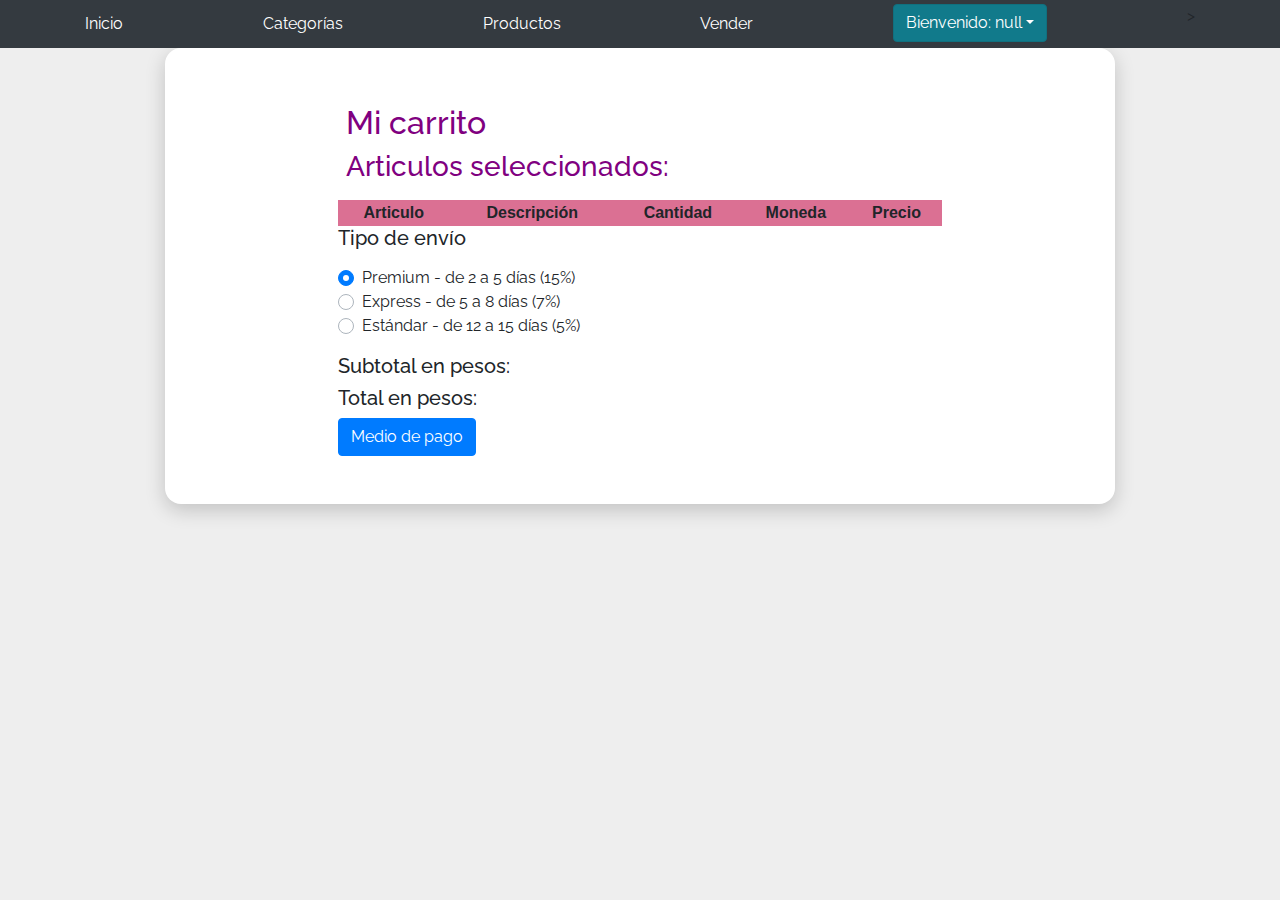
<file: cart.html>
<!DOCTYPE html>
<!-- saved from url=(0049)https://getbootstrap.com/docs/4.3/examples/album/ -->
<html lang="en">

<head>
  <meta http-equiv="Content-Type" content="text/html; charset=UTF-8">

  <meta name="viewport" content="width=device-width, initial-scale=1, shrink-to-fit=no">
  <meta name="description" content="">
  <title>eMercado - Todo lo que busques está aquí</title>

  <link rel="canonical" href="https://getbootstrap.com/docs/4.3/examples/album/">
  <link href="https://fonts.googleapis.com/css?family=Raleway:300,300i,400,400i,700,700i,900,900i" rel="stylesheet">
  
  <style>
    .bd-placeholder-img {
      font-size: 1.125rem;
      text-anchor: middle;
      -webkit-user-select: none;
      -moz-user-select: none;
      -ms-user-select: none;
      user-select: none;
    }

    @media (min-width: 768px) {
      .bd-placeholder-img-lg {
        font-size: 3.5rem;
      }
    }
  </style>
  <link href="css/bootstrap.min.css" rel="stylesheet">
  <link href="css/styles.css" rel="stylesheet">
  <link href="css/dropzone.css" rel="stylesheet">
  <link href="css/cart.css" rel="stylesheet">
</head>

<body>
  <nav class="site-header sticky-top py-1 bg-dark">
    <div class="container d-flex flex-column flex-md-row justify-content-between">
      <a class="py-2 d-none d-md-inline-block" href="index.html">Inicio</a>
      <a class="py-2 d-none d-md-inline-block" href="categories.html">Categorías</a>
      <a class="py-2 d-none d-md-inline-block" href="products.html">Productos</a>
      <a class="py-2 d-none d-md-inline-block" href="sell.html">Vender</a>
      <div class="dropdown show">
        <a class="btn btn-info dropdown-toggle" href="#" role="button" id="usuario" data-toggle="dropdown" aria-haspopup="true" aria-expanded="false">NombreUser</a>
        <div class="dropdown-menu" aria-labelledby="dropdownMenuLink">
          <a class="dropdown-item" href="cart.html">Carrito</a>
          <a class="dropdown-item" href="my-profile.html">Mi Perfil</a>
          <a class="dropdown-item" href="index.html" id="cierre">Cerrar Sesión</a>
        </div>
      </div>>
    </div>
  </nav>
  <div class="row card">
    <div class="container mt-5 mb-5">
      <div class="d-flex justify-content-center row">
          <div class="col-md-8 container">
              <div class="p-2">
                  <h2>Mi carrito</h2>
                  <div class="d-flex flex-row align-items-center pull-right"><h3 class="mr-1">Articulos seleccionados:</h3><i class="fa fa-angle-down"></i></div>
              </div>
              
                <table class="container">
                    <thead><tr><th>Articulo</th><th>Descripción</th><th>Cantidad</th><th>Moneda</th><th>Precio</th></tr></thead>
                    <tbody id="articulos">
                        
                    </tbody>  
                   
                </table>
                <h5 class="mb-3">Tipo de envío</h5>
              
                <div class="d-block my-3">
                <div class="custom-control custom-radio">
                  <input id="premiumradio" name="tipodeenvio" type="radio" class="custom-control-input"  required="" checked onclick="envio()">
                  <label class="custom-control-label" for="premiumradio">Premium - de 2 a 5 días (15%)</label>
                </div>
                <div class="custom-control custom-radio">
                  <input id="expressradio" name="tipodeenvio" type="radio" class="custom-control-input" required="" onclick="envio()">
                  <label class="custom-control-label" for="expressradio">Express - de 5 a 8 días (7%)</label>
                </div>
                 <div class="custom-control custom-radio">
                  <input id="standardradio" name="tipodeenvio" type="radio" class="custom-control-input" required="" onclick="envio()">
                  <label class="custom-control-label" for="standardradio">Estándar - de 12 a 15 días (5%)</label>
                 </div>
                
                  </div>
                 <h5 class="" id="subtotal" type="button">Subtotal en pesos: </h5>
                 <h5 class="" id="total" type="button">Total en pesos: </h5>
                 <button type="button" class="btn btn-primary" data-toggle="modal" data-target="#exampleModal">
                  Medio de pago
                 </button>
              </div>
              
          </div>
         
      </div>
  </div>
  <!-- Button trigger modal -->


<!-- Modal -->
<div class="modal fade" id="exampleModal" tabindex="-1" aria-labelledby="exampleModalLabel" aria-hidden="true">
  <div class="modal-dialog">
    <div class="modal-content">
      <div class="modal-header">
        <h5 class="modal-title" id="exampleModalLabel">Medio de pago</h5>
        <button type="button" class="close" data-dismiss="modal" aria-label="Close">
          <span aria-hidden="true">&times;</span>
        </button>
      </div>
      <div class="modal-body">
        <div class="custom-control custom-radio mt-3">
          <input type="radio"  onclick="metodoenvio()" id="customRadio1" name="customRadio" class="custom-control-input" data-toggle="collapse" href="#tarjetadecredito" role="button">
          <label class="custom-control-label" for="customRadio1">Tarjeta de credito</label>
        </div>
        <div class="collapse" id="tarjetadecredito">
          <div class="row mt-3">
        <div class="col-md-6"> <label for="modalnombreReg">Nombre titular</label> 
          <input type="text" id="modalnombreReg" class="bg-light form-control" placeholder="Ingrese su nombre"> 
        </div>
        <div class="col-md-6"> <label for="modalnombreReg">Numero de tarjeta</label> 
          <input type="text" id="modalnombreReg" class="bg-light form-control" placeholder="Ingrese numero de tarjeta"> 
        </div>
        <div class="col-md-6"> <label for="modalnombreReg">Vencimiento</label> 
          <input type="month" id="modalnombreReg" class="bg-light form-control"> 
        </div>
        <div class="col-md-4"> <label for="modalnombreReg">CVV</label> 
          <input type="text" id="modalnombreReg" class="bg-light form-control" placeholder="CVV"> 
        </div>
        </div>
        </div>
        
        <div class="custom-control custom-radio mt-3">
          <input type="radio" onclick="metodoenvio()" id="customRadio2" name="customRadio" class="custom-control-input" data-toggle="collapse" href="#transferenciaBancaria" role="button">
          <label class="custom-control-label" for="customRadio2">Transferencia Bancaria</label>
        </div>

        <div class="collapse" id="transferenciaBancaria">
          <div class="row mt-3">
            <div class="col-6">
              <label for="productName">Número de Cuenta</label>
              <input type="text" class="form-control" id="productName" placeholder="Cuenta bancaria" value="">
              <label for="productName">Banco</label>
              <input type="text" class="form-control" id="productName1" placeholder="Banco" value="">
              <div class="invalid-feedback">
                Ingrese un número de cuenta
              </div>
            </div>
          </div>
        </div>
       <div class="modal-footer">
        <button type="button" class="btn btn-secondary" data-dismiss="modal">Close</button>
        <button type="button" class="btn btn-primary">Save changes</button>
       </div>
    </div>
    </div>
  </div>
</div>
    
  

      
  <div id="spinner-wrapper">
    <div class="lds-ring">
    </div>
  </div>
  <script src="js/jquery-3.4.1.min.js"></script>
  <script src="js/bootstrap.bundle.min.js"></script>
  <script src="js/dropzone.js"></script>
  <script src="js/init.js"></script>
  <script src="js/cart.js"></script>
  <script src="js/login.js"></script>
  <script src="js/my-profile.js"></script>
</body>

</html>
</file>
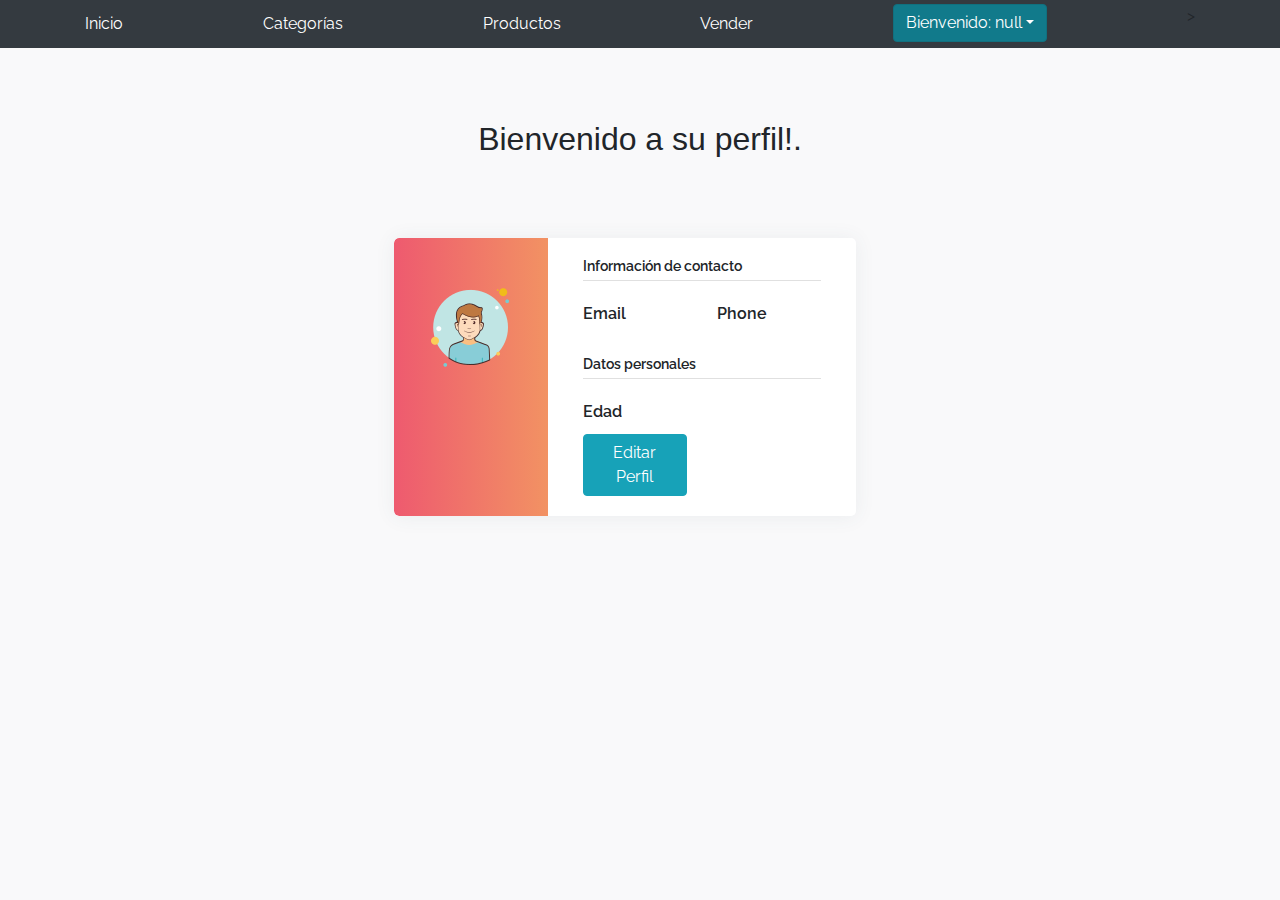
<file: my-profile.html>
<!DOCTYPE html>
<!-- saved from url=(0049)https://getbootstrap.com/docs/4.3/examples/album/ -->
<html lang="en">

<head>
  <meta http-equiv="Content-Type" content="text/html; charset=UTF-8">
  <meta name="viewport" content="width=device-width, initial-scale=1, shrink-to-fit=no">
  <meta name="description" content="">
  <title>eMercado - Todo lo que busques está aquí</title>

  <link rel="canonical" href="https://getbootstrap.com/docs/4.3/examples/album/">
  <link href="https://fonts.googleapis.com/css?family=Raleway:300,300i,400,400i,700,700i,900,900i" rel="stylesheet">
  <link href="css/bootstrap.min.css" rel="stylesheet">
  <link href="css/styles.css" rel="stylesheet">
  <link href="css/dropzone.css" rel="stylesheet">
  <link href="css/profile.css" rel="stylesheet">
</head>

<body>
  <nav class="site-header sticky-top py-1 bg-dark">
    <div class="container d-flex flex-column flex-md-row justify-content-between">
      <a class="py-2 d-none d-md-inline-block" href="index.html">Inicio</a>
      <a class="py-2 d-none d-md-inline-block" href="categories.html">Categorías</a>
      <a class="py-2 d-none d-md-inline-block" href="products.html">Productos</a>
      <a class="py-2 d-none d-md-inline-block" href="sell.html">Vender</a>
      <div class="dropdown show">
        <a class="btn btn-info dropdown-toggle" href="#" role="button" id="usuario" data-toggle="dropdown" aria-haspopup="true" aria-expanded="false">NombreUser</a>
        <div class="dropdown-menu" aria-labelledby="dropdownMenuLink">
          <a class="dropdown-item" href="cart.html">Carrito</a>
          <a class="dropdown-item" href="my-profile.html">Mi Perfil</a>
          <a class="dropdown-item" href="index.html" id="cierre">Cerrar Sesión</a>
        </div>
      </div>>
    </div>
  </nav>



<!-- Modal -->
<div class="modal fade" id="exampleModal" tabindex="-1" role="dialog" aria-labelledby="exampleModalLabel" aria-hidden="true">
  <div class="modal-dialog modal-lg" role="document">
    <div class="modal-content">
      <div class="modal-header">
        <h5 class="modal-title" id="exampleModalLabel">Editar Perfil</h5>
        <button type="button" class="close" data-dismiss="modal" aria-label="Close">
          <span aria-hidden="true">&times;</span>
        </button>
      </div>
      <div class="modal-body">
        <input type="file"onchange='previewFile()' id="modalimgPre" class="form-control-file">
        <div class="row py-2">
          <div class="col-md-6"> <label for="modalnombreReg">Nombre</label> 
          <input type="text" id="modalnombreReg" class="bg-light form-control" placeholder="Ingrese su nombre"> </div>
          <div class="col-md-6 pt-md-0 pt-3"> <label for="modalapellidoReg">Apellido</label> 
          <input type="text" id="modalapellidoReg" class="bg-light  form-control" placeholder="Ingrese su apellido">
          </div>
      </div>
        <div class="row py-2">
          <div class="col-md-6"> <label for="modalemailReg">Dirección de Email</label> 
          <input type="text" id="modalemailReg" class="bg-light form-control" placeholder="Ingrese su email"> </div>
          <div class="col-md-6 pt-md-0 pt-3"> <label for="modaledadReg">Edad</label> 
          <input type="number" id="modaledadReg" class="bg-light  form-control" placeholder="Ingrese su edad">
          </div>
          <div class="col-md-6 pt-md-0 pt-3"> <label for="modaltelefonoReg">Telefono</label> 
          <input type="tel" id="modaltelefonoReg" class="bg-light  form-control" placeholder="Ingrese su telefono"></div>
      </div>
     
      </div>
      <div class="modal-footer">
        <button type="button" class="btn btn-secondary" data-dismiss="modal">Close</button>
        <button type="button" class="btn btn-primary" onclick="registroNuevo()"data-dismiss="modal">Save changes</button>
      </div>
    </div>
  </div>
</div>
                      
  <main role="main" >
    <div class="text-center mt-5 p-4">
      <h2>Bienvenido a su perfil!.</h2>       
    </div> 
   <div class="container">
    <div class="page-content page-container" id="page-content">
      <div class="padding">
          <div class="row container d-flex justify-content-center">
              <div class="col-xl-6 col-md-12">
                  <div class="card user-card-full">
                      <div class="row m-l-0 m-r-0">
                          <div class="col-sm-4 bg-c-lite-green user-profile">
                              <div class="card-block text-center text-white">
                                  <div class="m-b-25"> <img src="img/avatar.png" height="100" class="img-radius" alt="User-Profile-Image" id="imgPerf"> </div>
                                  <h6 class="f-w-600" id="nombrePerfil"></h6>
                              </div>
                          </div>
                          <div class="col-sm-8">
                              <div class="card-block">
                                  <h6 class="m-b-20 p-b-5 b-b-default f-w-600">Información de contacto</h6>
                                  <div class="row">
                                      <div class="col-sm-6">
                                          <p class="m-b-10 f-w-600">Email</p>
                                          <h6 class="text-muted f-w-400"id="emailPerfil"></h6>
                                      </div>
                                      <div class="col-sm-6">
                                          <p class="m-b-10 f-w-600">Phone</p>
                                          <h6 class="text-muted f-w-400" id="telefonoPerfil"></h6>
                                      </div>
                                  </div>
                                  <h6 class="m-b-20 m-t-40 p-b-5 b-b-default f-w-600">Datos personales</h6>
                                  <div class="row">
                                      <div class="col-sm-6">
                                          <p class="m-b-10 f-w-600" >Edad</p>
                                          <h6 class="text-muted f-w-400"id="edadPerfil"></h6>
                                          <button class= "btn btn-info" type="button" data-toggle="modal" data-target="#exampleModal">Editar Perfil</button>
                                      </div>
                                      
                                  </div>

                              </div>
                          </div>
                      </div>
                  </div>
              </div>
          </div>
      </div>
  </div> 
     
   </div>

  
  <script src="js/jquery-3.4.1.min.js"></script>
  <script src="js/bootstrap.bundle.min.js"></script>
  <script src="js/dropzone.js"></script>
  <script src="js/init.js"></script>
  <script src="js/login.js"></script>
  <script src="js/my-profile.js"></script>
</body>

</html>
</file>
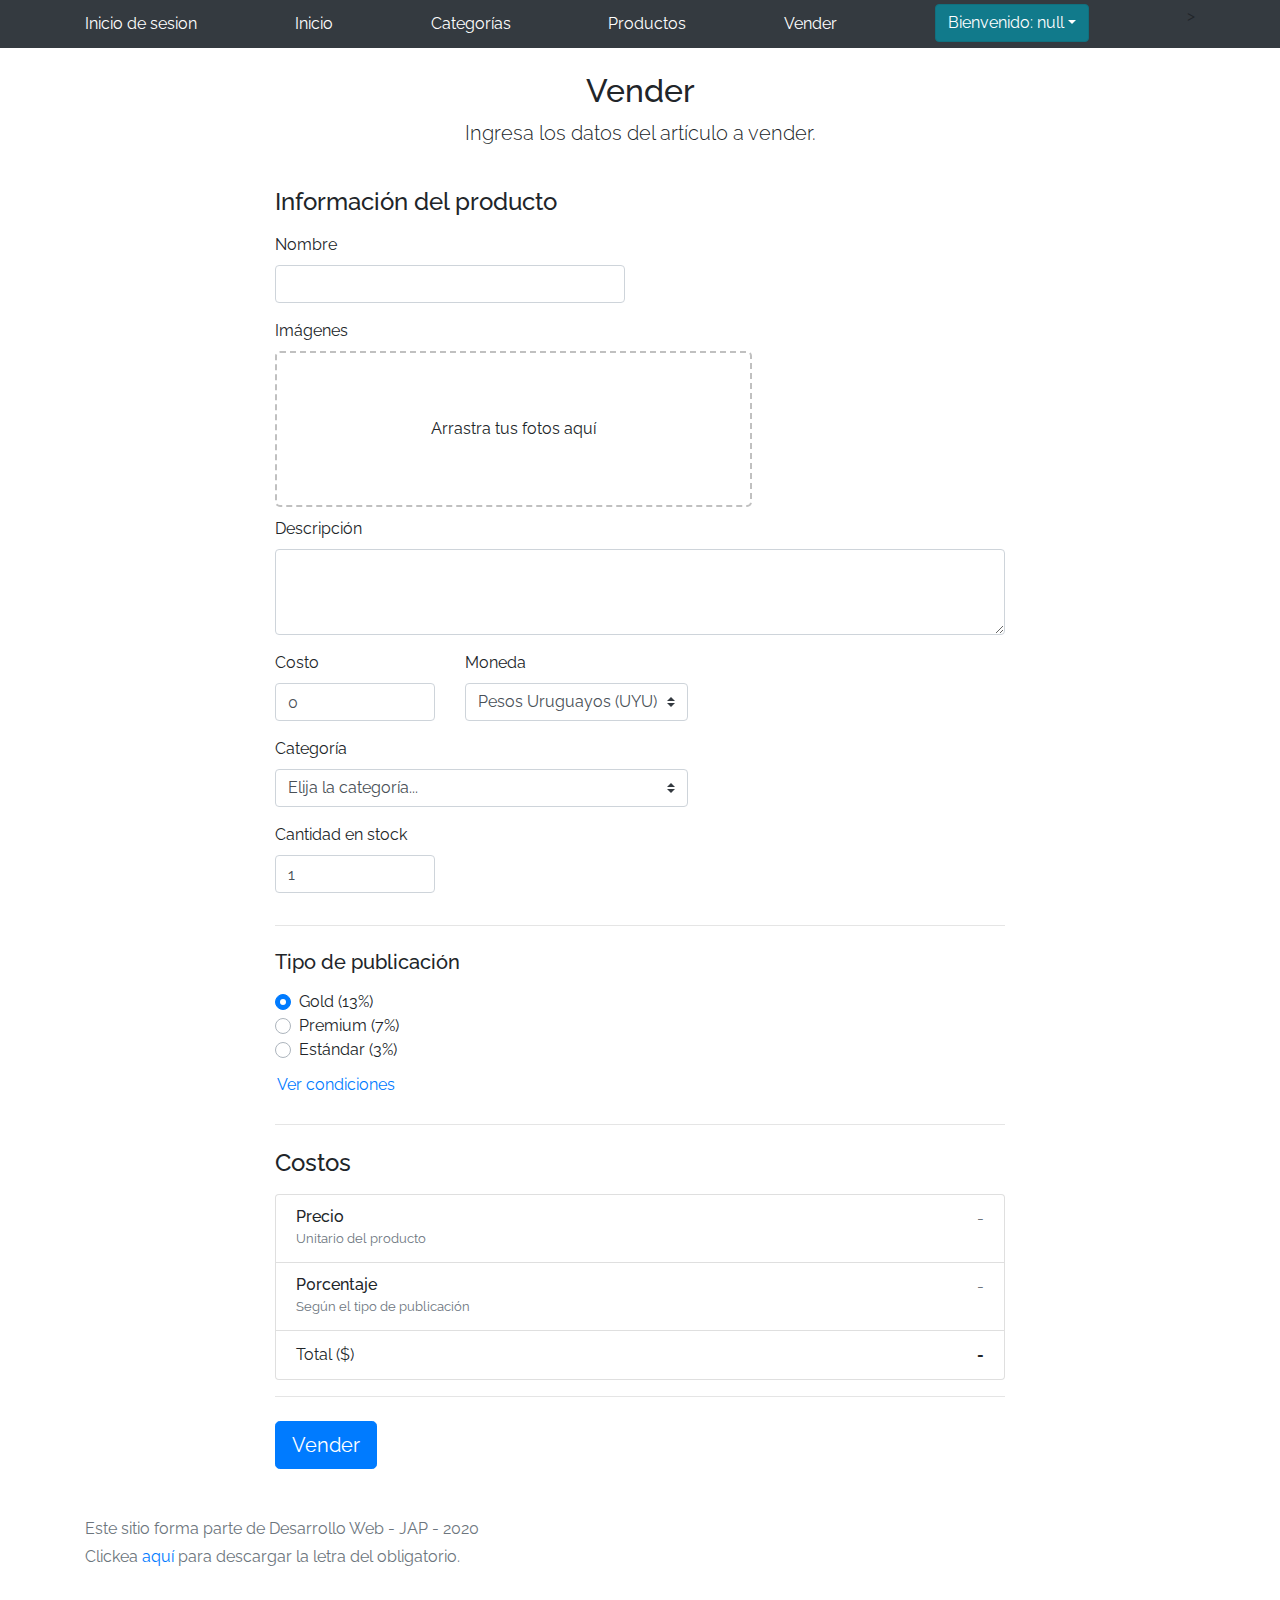
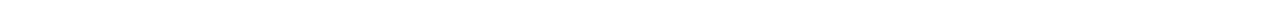
<file: sell.html>
<!DOCTYPE html>
<!-- saved from url=(0049)https://getbootstrap.com/docs/4.3/examples/album/ -->
<html lang="en"><head><meta http-equiv="Content-Type" content="text/html; charset=UTF-8">
    
    <meta name="viewport" content="width=device-width, initial-scale=1, shrink-to-fit=no">
    <meta name="description" content="">
    <title>eMercado - Todo lo que busques está aquí</title>

    <link rel="canonical" href="https://getbootstrap.com/docs/4.3/examples/album/">
    <link href="https://fonts.googleapis.com/css?family=Raleway:300,300i,400,400i,700,700i,900,900i" rel="stylesheet">

    <style>
      .bd-placeholder-img {
        font-size: 1.125rem;
        text-anchor: middle;
        -webkit-user-select: none;
        -moz-user-select: none;
        -ms-user-select: none;
        user-select: none;
      }

      @media (min-width: 768px) {
        .bd-placeholder-img-lg {
          font-size: 3.5rem;
        }
      }
    </style>
    <link href="css/bootstrap.min.css" rel="stylesheet">
    <link href="css/styles.css" rel="stylesheet">
    <link href="css/dropzone.css" rel="stylesheet">
  </head>
  <body>
    <nav class="site-header sticky-top py-1 bg-dark">
        <div class="container d-flex flex-column flex-md-row justify-content-between">
            <a class="py-2 d-none d-md-inline-block" href="index.html">Inicio de sesion</a>
            <a class="py-2 d-none d-md-inline-block" href="home.html">Inicio</a>
            <a class="py-2 d-none d-md-inline-block" href="categories.html">Categorías</a>
            <a class="py-2 d-none d-md-inline-block" href="products.html">Productos</a>
            <a class="py-2 d-none d-md-inline-block" href="sell.html">Vender</a>
            <div class="dropdown show">
              <a class="btn btn-info dropdown-toggle" href="#" role="button" id="usuario" data-toggle="dropdown" aria-haspopup="true" aria-expanded="false">NombreUser</a>
              <div class="dropdown-menu" aria-labelledby="dropdownMenuLink">
                <a class="dropdown-item" href="cart.html">Carrito</a>
                <a class="dropdown-item" href="my-profile.html">Mi Perfil</a>
                <a class="dropdown-item" href="index.html" id="cierre">Cerrar Sesión</a>
              </div>
            </div>>
        </div>
    </nav>
      <div class="container">
        <div class="text-center p-4">
          <h2>Vender</h2>
          <p class="lead">Ingresa los datos del artículo a vender.</p>
        </div>
        <div class="row justify-content-md-center">
          <div class="col-md-8 order-md-1">
            <h4 class="mb-3">Información del producto</h4>
            <form class="needs-validation" id="sell-info">
              <div class="row">
                <div class="col-md-6 mb-3">
                  <label for="productName">Nombre</label>
                  <input type="text" class="form-control" id="productName" placeholder="" value="" >
                  <div class="invalid-feedback">
                    Ingresa un nombre
                  </div>
                </div>
              </div>
              <div class="row">
                <div class="col-md-8 order-md-1">
                    <label for="zip">Imágenes</label>
                    <div class="needsclick dz-clickable" id="file-upload">
                      <div class="dz-message needsclick">
                        Arrastra tus fotos aquí<br>
                      </div>
                    </div>
                </div>
              </div>
              <div class="row">
                  <div class="col-md-12 mb-3">
                      <label for="productDescription">Descripción</label>
                      <textarea class="form-control" id="productDescription" rows="3"></textarea>
                  </div>
                </div>
              <div class="row">
                <div class="col-md-3 mb-3">
                  <label for="zip">Costo</label>
                  <input type="number" class="form-control" id="productCostInput" placeholder="" required="" value="0" min="0">
                  <div class="invalid-feedback">
                    El costo debe ser mayor que 0.
                  </div>
                </div>
                <div class="col-md-4 mb-3">
                    <label for="state">Moneda</label>
                    <select class="custom-select d-block w-100" id="productCurrency" required="">
                      <option selected>Pesos Uruguayos (UYU)</option>
                      <option>Dólares (USD)</option>
                    </select>
                    <div class="invalid-feedback">
                      Ingresa una categoría válida.
                    </div>
                  </div>
              </div>
              <div class="row">
                  <div class="col-md-7 mb-3">
                  <label for="state">Categoría</label>
                  <select class="custom-select d-block w-100" id="productCategory">
                    <option value="">Elija la categoría...</option>
                    <option>Autos</option>
                    <option>Juguetes</option>
                    <option>Muebles</option>
                    <option>Herramientas</option>
                    <option>Computadoras</option>
                    <option>Vestimenta</option>
                  </select>
                  <div class="invalid-feedback">
                    Por favor ingresa una categoría válida.
                  </div>
                </div>
              </div>
              <div class="row">
                  <div class="col-md-3 mb-3">
                    <label for="productCountInput">Cantidad en stock</label>
                    <input type="number" class="form-control" id="productCountInput" placeholder="" required="" value="1" min="0">
                    <div class="invalid-feedback">
                      La cantidad es requerida.
                    </div>
                  </div>
                </div>
              <hr class="mb-4">
              <h5 class="mb-3">Tipo de publicación</h5>
              <div class="d-block my-3">
                <div class="custom-control custom-radio">
                  <input id="goldradio" name="publicationType" type="radio" class="custom-control-input" checked="" required="">
                  <label class="custom-control-label" for="goldradio">Gold (13%)</label>
                </div>
                <div class="custom-control custom-radio">
                  <input id="premiumradio" name="publicationType" type="radio" class="custom-control-input" required="">
                  <label class="custom-control-label" for="premiumradio">Premium (7%)</label>
                </div>
                <div class="custom-control custom-radio">
                  <input id="standardradio" name="publicationType" type="radio" class="custom-control-input" required="">
                  <label class="custom-control-label" for="standardradio">Estándar (3%)</label>
                </div>
                <div class="row">
                  <button type="button" class="m-1 btn btn-link" data-toggle="modal" data-target="#contidionsModal">Ver condiciones</button>
                </div>
              </div>
              <hr class="mb-4">
              <h4 class="mb-3">Costos</h4>
              <ul class="list-group mb-3">
                  <li class="list-group-item d-flex justify-content-between lh-condensed">
                    <div>
                      <h6 class="my-0">Precio</h6>
                      <small class="text-muted">Unitario del producto</small>
                    </div>
                    <span class="text-muted" id="productCostText">-</span>
                  </li>
                  <li class="list-group-item d-flex justify-content-between lh-condensed">
                    <div>
                      <h6 class="my-0">P0rcentaje</h6>
                      <small class="text-muted">Según el tipo de publicación</small>
                    </div>
                    <span class="text-muted" id="comissionText">-</span>
                  </li>
                  <li class="list-group-item d-flex justify-content-between">
                    <span>Total ($)</span>
                    <strong id="totalCostText">-</strong>
                  </li>
                </ul>
              <hr class="mb-4">
              <button class="btn btn-primary btn-lg" type="submit">Vender</button>
            </form>
          </div>
        </div>
      </div>
      <footer class="text-muted">
        <div class="container">
            <p>Este sitio forma parte de Desarrollo Web - JAP - 2020</p>
            <p>Clickea <a target="_blank" href="Letra.pdf">aquí</a> para descargar la letra del obligatorio.</p>
        </div>
      </footer>
      <div class="alert fade" role="alert" id="alertResult">
          <span id="resultSpan"></span>
          <button type="button" class="close" data-dismiss="alert" aria-label="Close">
              <span aria-hidden="true">&times;</span>
          </button>
      </div>

      <div class="modal fade" tabindex="-1" role="dialog" id="contidionsModal">
        <div class="modal-dialog" role="document">
          <div class="modal-content">
            <div class="modal-header">
              <h5 class="modal-title">Condiciones de publicación</h5>
              <button type="button" class="close" data-dismiss="modal" aria-label="Close">
                <span aria-hidden="true">&times;</span>
              </button>
            </div>
            <div class="modal-body">
              <div class="container">
                  <div class="row">
                      <h5 class="text-warning">Gold (13%)</h5>
                      <p class="muted text-justify">Tu producto se verá de forma promocionada en portada, además de las condiciones de Premium y Estándar.</p>
                  </div>
                  <hr>
                  <div class="row">
                      <h5 class="text-primary">Stándar (7%)</h5>
                      <p class="muted text-justify">Se mostrará el producto en los primeros lugares de resultados de búsqueda, así cómo cuando se ingrese a la categoría que pertenezca.</p>
                  </div>
                  <hr>
                  <div class="row">
                      <h5 class="text-secondary">Estándar (3%)</h5>
                      <p class="muted text-justify">El producto se listará en la categoría correspondiente, así como en los resultados de búsquedas que coincidan con las palabras claves en el nombre.</p>
                  </div>
              </div>
            </div>
            <div class="modal-footer">
              <button type="button" class="btn btn-primary" data-dismiss="modal">Cerrar</button>
            </div>
          </div>
        </div>
      </div>
      <div id="spinner-wrapper"><div class="lds-ring"><div></div><div></div><div></div><div></div></div></div>
      <script src="js/jquery-3.4.1.min.js"></script>
      <script src="js/bootstrap.bundle.min.js"></script>
      <script src="js/dropzone.js"></script>
      <script src="js/init.js"></script>
      <script src="js/sell.js"></script>
      <script src="js/login.js"></script>
    </body>
</html>
</file>
<file: css/styles.css>
.jumbotron, .card-body, .container, .site-header{
    font-family: 'Raleway', serif !important;
}

.jumbotron .display-4{
    font-weight: bold;
}

.jumbotron {
  height: 50vh;
  padding: 5em inherit;
  margin-bottom: 0;
  background-color: #53C0FB;
  background: url('../img/cover_back.png');
  background-size: cover;
  background-position: center;
  background-repeat: no-repeat;
  color: black;
  font-weight: bold;
}

@media (min-width: 768px) {
  .jumbotron {
    padding-top: 6rem;
    padding-bottom: 6rem;
  }
}

.jumbotron p:last-child {
  margin-bottom: 0;
}

.jumbotron-heading {
  font-weight: 300;
}

.jumbotron .container {
  max-width: 40rem;
  background-color: rgba(255, 255, 255, 0.5);
  border-radius: 10px;
  text-shadow: 1px 1px 2px grey;
}

.jumbotron .lead{
  font-size: 38px;
}

footer {
  padding-top: 3rem;
  padding-bottom: 3rem;
}

footer p {
  margin-bottom: .25rem;
}
.btn-light{
background:linear-gradient(rgb(0, 92, 128), rgb(12, 131, 95))

}
.site-header a {
  color: white;
  transition: ease-in-out color .15s;
}

.light-text {
  color: white;
}

.site-header .dropdown-menu a {
  color: black;
}

.dropzone{
  border: 2px dashed #0087F7;
  border-radius: 5px;
  background: white;
}

.alert{
  position: fixed;
  top:80px;
  width: 50%;
  left: 50%;
  transform: translate(-50%, 0);
}

.lds-ring {
  display: inline-block;
  position: relative;
  width: 64px;
  height: 64px;
  top:50%;
  left: 50%;
}
.lds-ring div {
  box-sizing: border-box;
  display: block;
  position: absolute;
  width: 51px;
  height: 51px;
  margin: 6px;
  border: 6px solid #fff;
  border-radius: 50%;
  animation: lds-ring 1.2s cubic-bezier(0.5, 0, 0.5, 1) infinite;
  border-color: #fff transparent transparent transparent;
}
.lds-ring div:nth-child(1) {
  animation-delay: -0.45s;
}
.lds-ring div:nth-child(2) {
  animation-delay: -0.3s;
}
.lds-ring div:nth-child(3) {
  animation-delay: -0.15s;
}
@keyframes lds-ring {
  0% {
    transform: rotate(0deg);
  }
  100% {
    transform: rotate(360deg);
  }
}

#spinner-wrapper{
  position: fixed;
  background-color: rgba(0,0,0,0.5);
  width:100%;
  height: 100%;
  top:0;
  left:0;
  z-index: 1021;
  display: none;
}

a.custom-card,
a.custom-card:hover {
  color: inherit;
  text-decoration: inherit;
}

.checked {
  color: orange;
}
</file>
<file: css/dropzone.css>
/*
 * The MIT License
 * Copyright (c) 2012 Matias Meno <m@tias.me>
 */
.dropzone, .dropzone * {
  box-sizing: border-box; }

.dropzone {
  position: relative; }
  .dropzone .dz-preview {
    position: relative;
    display: inline-block;
    width: 120px;
    margin: 0.5em; }
    .dropzone .dz-preview .dz-progress {
      display: block;
      height: 15px;
      border: 1px solid #aaa; }
      .dropzone .dz-preview .dz-progress .dz-upload {
        display: block;
        height: 100%;
        width: 0;
        background: green; }
    .dropzone .dz-preview .dz-error-message {
      color: red;
      display: none; }
    .dropzone .dz-preview.dz-error .dz-error-message, .dropzone .dz-preview.dz-error .dz-error-mark {
      display: block; }
    .dropzone .dz-preview.dz-success .dz-success-mark {
      display: block; }
    .dropzone .dz-preview .dz-error-mark, .dropzone .dz-preview .dz-success-mark {
      position: absolute;
      display: none;
      left: 30px;
      top: 30px;
      width: 54px;
      height: 58px;
      left: 50%;
      margin-left: -27px; }

@-webkit-keyframes passing-through {
  0% {
    opacity: 0;
    -webkit-transform: translateY(40px);
    -moz-transform: translateY(40px);
    -ms-transform: translateY(40px);
    -o-transform: translateY(40px);
    transform: translateY(40px); }
  30%, 70% {
    opacity: 1;
    -webkit-transform: translateY(0px);
    -moz-transform: translateY(0px);
    -ms-transform: translateY(0px);
    -o-transform: translateY(0px);
    transform: translateY(0px); }
  100% {
    opacity: 0;
    -webkit-transform: translateY(-40px);
    -moz-transform: translateY(-40px);
    -ms-transform: translateY(-40px);
    -o-transform: translateY(-40px);
    transform: translateY(-40px); } }
@-moz-keyframes passing-through {
  0% {
    opacity: 0;
    -webkit-transform: translateY(40px);
    -moz-transform: translateY(40px);
    -ms-transform: translateY(40px);
    -o-transform: translateY(40px);
    transform: translateY(40px); }
  30%, 70% {
    opacity: 1;
    -webkit-transform: translateY(0px);
    -moz-transform: translateY(0px);
    -ms-transform: translateY(0px);
    -o-transform: translateY(0px);
    transform: translateY(0px); }
  100% {
    opacity: 0;
    -webkit-transform: translateY(-40px);
    -moz-transform: translateY(-40px);
    -ms-transform: translateY(-40px);
    -o-transform: translateY(-40px);
    transform: translateY(-40px); } }
@keyframes passing-through {
  0% {
    opacity: 0;
    -webkit-transform: translateY(40px);
    -moz-transform: translateY(40px);
    -ms-transform: translateY(40px);
    -o-transform: translateY(40px);
    transform: translateY(40px); }
  30%, 70% {
    opacity: 1;
    -webkit-transform: translateY(0px);
    -moz-transform: translateY(0px);
    -ms-transform: translateY(0px);
    -o-transform: translateY(0px);
    transform: translateY(0px); }
  100% {
    opacity: 0;
    -webkit-transform: translateY(-40px);
    -moz-transform: translateY(-40px);
    -ms-transform: translateY(-40px);
    -o-transform: translateY(-40px);
    transform: translateY(-40px); } }
@-webkit-keyframes slide-in {
  0% {
    opacity: 0;
    -webkit-transform: translateY(40px);
    -moz-transform: translateY(40px);
    -ms-transform: translateY(40px);
    -o-transform: translateY(40px);
    transform: translateY(40px); }
  30% {
    opacity: 1;
    -webkit-transform: translateY(0px);
    -moz-transform: translateY(0px);
    -ms-transform: translateY(0px);
    -o-transform: translateY(0px);
    transform: translateY(0px); } }
@-moz-keyframes slide-in {
  0% {
    opacity: 0;
    -webkit-transform: translateY(40px);
    -moz-transform: translateY(40px);
    -ms-transform: translateY(40px);
    -o-transform: translateY(40px);
    transform: translateY(40px); }
  30% {
    opacity: 1;
    -webkit-transform: translateY(0px);
    -moz-transform: translateY(0px);
    -ms-transform: translateY(0px);
    -o-transform: translateY(0px);
    transform: translateY(0px); } }
@keyframes slide-in {
  0% {
    opacity: 0;
    -webkit-transform: translateY(40px);
    -moz-transform: translateY(40px);
    -ms-transform: translateY(40px);
    -o-transform: translateY(40px);
    transform: translateY(40px); }
  30% {
    opacity: 1;
    -webkit-transform: translateY(0px);
    -moz-transform: translateY(0px);
    -ms-transform: translateY(0px);
    -o-transform: translateY(0px);
    transform: translateY(0px); } }
@-webkit-keyframes pulse {
  0% {
    -webkit-transform: scale(1);
    -moz-transform: scale(1);
    -ms-transform: scale(1);
    -o-transform: scale(1);
    transform: scale(1); }
  10% {
    -webkit-transform: scale(1.1);
    -moz-transform: scale(1.1);
    -ms-transform: scale(1.1);
    -o-transform: scale(1.1);
    transform: scale(1.1); }
  20% {
    -webkit-transform: scale(1);
    -moz-transform: scale(1);
    -ms-transform: scale(1);
    -o-transform: scale(1);
    transform: scale(1); } }
@-moz-keyframes pulse {
  0% {
    -webkit-transform: scale(1);
    -moz-transform: scale(1);
    -ms-transform: scale(1);
    -o-transform: scale(1);
    transform: scale(1); }
  10% {
    -webkit-transform: scale(1.1);
    -moz-transform: scale(1.1);
    -ms-transform: scale(1.1);
    -o-transform: scale(1.1);
    transform: scale(1.1); }
  20% {
    -webkit-transform: scale(1);
    -moz-transform: scale(1);
    -ms-transform: scale(1);
    -o-transform: scale(1);
    transform: scale(1); } }
@keyframes pulse {
  0% {
    -webkit-transform: scale(1);
    -moz-transform: scale(1);
    -ms-transform: scale(1);
    -o-transform: scale(1);
    transform: scale(1); }
  10% {
    -webkit-transform: scale(1.1);
    -moz-transform: scale(1.1);
    -ms-transform: scale(1.1);
    -o-transform: scale(1.1);
    transform: scale(1.1); }
  20% {
    -webkit-transform: scale(1);
    -moz-transform: scale(1);
    -ms-transform: scale(1);
    -o-transform: scale(1);
    transform: scale(1); } }
#file-upload, #file-upload * {
  box-sizing: border-box; }

#file-upload {
  min-height: 150px;
  border: 2px dashed silver;
  border-radius: 5px;
  background: white;
margin-bottom: 10px;}
  #file-upload.dz-clickable {
    cursor: pointer; }
    #file-upload.dz-clickable * {
      cursor: default; }
    #file-upload.dz-clickable .dz-message, #file-upload.dz-clickable .dz-message * {
      cursor: pointer; }
  #file-upload.dz-started .dz-message {
    display: none; }
  #file-upload.dz-drag-hover {
    border-style: solid; }
    #file-upload.dz-drag-hover .dz-message {
      opacity: 0.5; }
  #file-upload .dz-message {
    text-align: center;
    margin: 4em 0; }
  #file-upload .dz-preview {
    position: relative;
    display: inline-block;
    vertical-align: top;
    margin: 16px;
    min-height: 100px; }
    #file-upload .dz-preview:hover {
      z-index: 1000; }
      #file-upload .dz-preview:hover .dz-details {
        opacity: 1; }
    #file-upload .dz-preview.dz-file-preview .dz-image {
      border-radius: 20px;
      background: #999;
      background: linear-gradient(to bottom, #eee, #ddd); }
    #file-upload .dz-preview.dz-file-preview .dz-details {
      opacity: 1; }
    #file-upload .dz-preview.dz-image-preview {
      background: white; }
      #file-upload .dz-preview.dz-image-preview .dz-details {
        -webkit-transition: opacity 0.2s linear;
        -moz-transition: opacity 0.2s linear;
        -ms-transition: opacity 0.2s linear;
        -o-transition: opacity 0.2s linear;
        transition: opacity 0.2s linear; }
    #file-upload .dz-preview .dz-remove {
      font-size: 14px;
      text-align: center;
      display: block;
      cursor: pointer;
      border: none; }
      #file-upload .dz-preview .dz-remove:hover {
        text-decoration: underline; }
    #file-upload .dz-preview:hover .dz-details {
      opacity: 1; }
    #file-upload .dz-preview .dz-details {
      z-index: 20;
      position: absolute;
      top: 0;
      left: 0;
      opacity: 0;
      font-size: 13px;
      min-width: 100%;
      max-width: 100%;
      padding: 2em 1em;
      text-align: center;
      color: rgba(0, 0, 0, 0.9);
      line-height: 150%; }
      #file-upload .dz-preview .dz-details .dz-size {
        margin-bottom: 1em;
        font-size: 16px; }
      #file-upload .dz-preview .dz-details .dz-filename {
        white-space: nowrap; }
        #file-upload .dz-preview .dz-details .dz-filename:hover span {
          border: 1px solid rgba(200, 200, 200, 0.8);
          background-color: rgba(255, 255, 255, 0.8); }
        #file-upload .dz-preview .dz-details .dz-filename:not(:hover) {
          overflow: hidden;
          text-overflow: ellipsis; }
          #file-upload .dz-preview .dz-details .dz-filename:not(:hover) span {
            border: 1px solid transparent; }
      #file-upload .dz-preview .dz-details .dz-filename span, #file-upload .dz-preview .dz-details .dz-size span {
        background-color: rgba(255, 255, 255, 0.4);
        padding: 0 0.4em;
        border-radius: 3px; }
    #file-upload .dz-preview:hover .dz-image img {
      -webkit-transform: scale(1.05, 1.05);
      -moz-transform: scale(1.05, 1.05);
      -ms-transform: scale(1.05, 1.05);
      -o-transform: scale(1.05, 1.05);
      transform: scale(1.05, 1.05);
      -webkit-filter: blur(8px);
      filter: blur(8px); }
    #file-upload .dz-preview .dz-image {
      border-radius: 20px;
      overflow: hidden;
      width: 120px;
      height: 120px;
      position: relative;
      display: block;
      z-index: 10; }
      #file-upload .dz-preview .dz-image img {
        display: block; }
    #file-upload .dz-preview.dz-success .dz-success-mark {
      -webkit-animation: passing-through 3s cubic-bezier(0.77, 0, 0.175, 1);
      -moz-animation: passing-through 3s cubic-bezier(0.77, 0, 0.175, 1);
      -ms-animation: passing-through 3s cubic-bezier(0.77, 0, 0.175, 1);
      -o-animation: passing-through 3s cubic-bezier(0.77, 0, 0.175, 1);
      animation: passing-through 3s cubic-bezier(0.77, 0, 0.175, 1); }
    #file-upload .dz-preview.dz-error .dz-error-mark {
      opacity: 1;
      -webkit-animation: slide-in 3s cubic-bezier(0.77, 0, 0.175, 1);
      -moz-animation: slide-in 3s cubic-bezier(0.77, 0, 0.175, 1);
      -ms-animation: slide-in 3s cubic-bezier(0.77, 0, 0.175, 1);
      -o-animation: slide-in 3s cubic-bezier(0.77, 0, 0.175, 1);
      animation: slide-in 3s cubic-bezier(0.77, 0, 0.175, 1); }
    #file-upload .dz-preview .dz-success-mark, #file-upload .dz-preview .dz-error-mark {
      pointer-events: none;
      opacity: 0;
      z-index: 500;
      position: absolute;
      display: block;
      top: 50%;
      left: 50%;
      margin-left: -27px;
      margin-top: -27px; }
      #file-upload .dz-preview .dz-success-mark svg, #file-upload .dz-preview .dz-error-mark svg {
        display: block;
        width: 54px;
        height: 54px; }
    #file-upload .dz-preview.dz-processing .dz-progress {
      opacity: 1;
      -webkit-transition: all 0.2s linear;
      -moz-transition: all 0.2s linear;
      -ms-transition: all 0.2s linear;
      -o-transition: all 0.2s linear;
      transition: all 0.2s linear; }
    #file-upload .dz-preview.dz-complete .dz-progress {
      opacity: 0;
      -webkit-transition: opacity 0.4s ease-in;
      -moz-transition: opacity 0.4s ease-in;
      -ms-transition: opacity 0.4s ease-in;
      -o-transition: opacity 0.4s ease-in;
      transition: opacity 0.4s ease-in; }
    #file-upload .dz-preview:not(.dz-processing) .dz-progress {
      -webkit-animation: pulse 6s ease infinite;
      -moz-animation: pulse 6s ease infinite;
      -ms-animation: pulse 6s ease infinite;
      -o-animation: pulse 6s ease infinite;
      animation: pulse 6s ease infinite; }
    #file-upload .dz-preview .dz-progress {
      opacity: 1;
      z-index: 1000;
      pointer-events: none;
      position: absolute;
      height: 16px;
      left: 50%;
      top: 50%;
      margin-top: -8px;
      width: 80px;
      margin-left: -40px;
      background: rgba(255, 255, 255, 0.9);
      -webkit-transform: scale(1);
      border-radius: 8px;
      overflow: hidden; }
      #file-upload .dz-preview .dz-progress .dz-upload {
        background: #333;
        background: linear-gradient(to bottom, #666, #444);
        position: absolute;
        top: 0;
        left: 0;
        bottom: 0;
        width: 0;
        -webkit-transition: width 300ms ease-in-out;
        -moz-transition: width 300ms ease-in-out;
        -ms-transition: width 300ms ease-in-out;
        -o-transition: width 300ms ease-in-out;
        transition: width 300ms ease-in-out; }
    #file-upload .dz-preview.dz-error .dz-error-message {
      display: block; }
    #file-upload .dz-preview.dz-error:hover .dz-error-message {
      opacity: 1;
      pointer-events: auto; }
    #file-upload .dz-preview .dz-error-message {
      pointer-events: none;
      z-index: 1000;
      position: absolute;
      display: block;
      display: none;
      opacity: 0;
      -webkit-transition: opacity 0.3s ease;
      -moz-transition: opacity 0.3s ease;
      -ms-transition: opacity 0.3s ease;
      -o-transition: opacity 0.3s ease;
      transition: opacity 0.3s ease;
      border-radius: 8px;
      font-size: 13px;
      top: 130px;
      left: -10px;
      width: 140px;
      background: #be2626;
      background: linear-gradient(to bottom, #be2626, #a92222);
      padding: 0.5em 1.2em;
      color: white; }
      #file-upload .dz-preview .dz-error-message:after {
        content: '';
        position: absolute;
        top: -6px;
        left: 64px;
        width: 0;
        height: 0;
        border-left: 6px solid transparent;
        border-right: 6px solid transparent;
        border-bottom: 6px solid #be2626; }

#file-upload .dz-preview.dz-error .dz-error-message, #file-upload .dz-preview.dz-error .dz-error-mark{
  display: none;
}
</file>
<file: css/cart.css>
@import url('https://fonts.googleapis.com/css2?family=Manrope:wght@200&display=swap');

body {
    font-family: 'Manrope', sans-serif;
    background: #eee
}

.size span {
    font-size: 11px
}

.color span {
    font-size: 11px
}

.product-deta {
    margin-right: 70px
}

.gift-card:focus {
    box-shadow: none
}

.pay-button {
    color: #fff
}

.pay-button:hover {
    color: #fff
}

.pay-button:focus {
    color: #fff;
    box-shadow: none
}

.text-grey {
    color: #a39f9f
}

.qty i {
    font-size: 11px
}

.imagen{
    width: 100px;
    height: 100px;
}

td input{
    width: 60px;
    height: 30px;
    padding: 5px;
}
thead{
    text-align: center;
    background-color:  palevioletred ;
    font-family: Arial, Helvetica, sans-serif
    
}

.p-2{
    color:purple
}

.card {
    margin: auto;
    max-width: 950px;
    width: 90%;
    box-shadow: 0 6px 20px 0 rgba(0, 0, 0, 0.19);
    border-radius: 1rem;
    border: transparent
}
.summary {
    background-color: #ddd;
    border-top-right-radius: 1rem;
    border-bottom-right-radius: 1rem;
    padding: 4vh;
    color: rgb(65, 65, 65)
}
</file>
<file: css/profile.css>
body {
    background-color: #f9f9fa
}

.padding {
    padding: 3rem !important
}

.user-card-full {
    overflow: hidden
}

.card {
    border-radius: 5px;
    -webkit-box-shadow: 0 1px 20px 0 rgba(69, 90, 100, 0.08);
    box-shadow: 0 1px 20px 0 rgba(69, 90, 100, 0.08);
    border: none;
    margin-bottom: 30px
}

.m-r-0 {
    margin-right: 0px
}

.m-l-0 {
    margin-left: 0px
}

.user-card-full .user-profile {
    border-radius: 5px 0 0 5px
}

.bg-c-lite-green {
    background: -webkit-gradient(linear, left top, right top, from(#f29263), to(#ee5a6f));
    background: linear-gradient(to right, #ee5a6f, #f29263)
}

.user-profile {
    padding: 20px 0
}

.card-block {
    padding: 1.25rem
}

.m-b-25 {
    margin-bottom: 25px
}

.img-radius {
    border-radius: 5px
}

h6 {
    font-size: 14px
}

.card .card-block p {
    line-height: 25px
}

@media only screen and (min-width: 1400px) {
    p {
        font-size: 14px
    }
}

.card-block {
    padding: 1.25rem
}

.b-b-default {
    border-bottom: 1px solid #e0e0e0
}

.m-b-20 {
    margin-bottom: 20px
}

.p-b-5 {
    padding-bottom: 5px !important
}

.card .card-block p {
    line-height: 25px
}

.m-b-10 {
    margin-bottom: 10px
}

.text-muted {
    color: #919aa3 !important
}

.b-b-default {
    border-bottom: 1px solid #e0e0e0
}

.f-w-600 {
    font-weight: 600
}

.m-b-20 {
    margin-bottom: 20px
}

.m-t-40 {
    margin-top: 20px
}

.p-b-5 {
    padding-bottom: 5px !important
}

.m-b-10 {
    margin-bottom: 10px
}

.m-t-40 {
    margin-top: 20px
}

.user-card-full .social-link li {
    display: inline-block
}

.user-card-full .social-link li a {
    font-size: 20px;
    margin: 0 10px 0 0;
    -webkit-transition: all 0.3s ease-in-out;
    transition: all 0.3s ease-in-out
}
</file>
